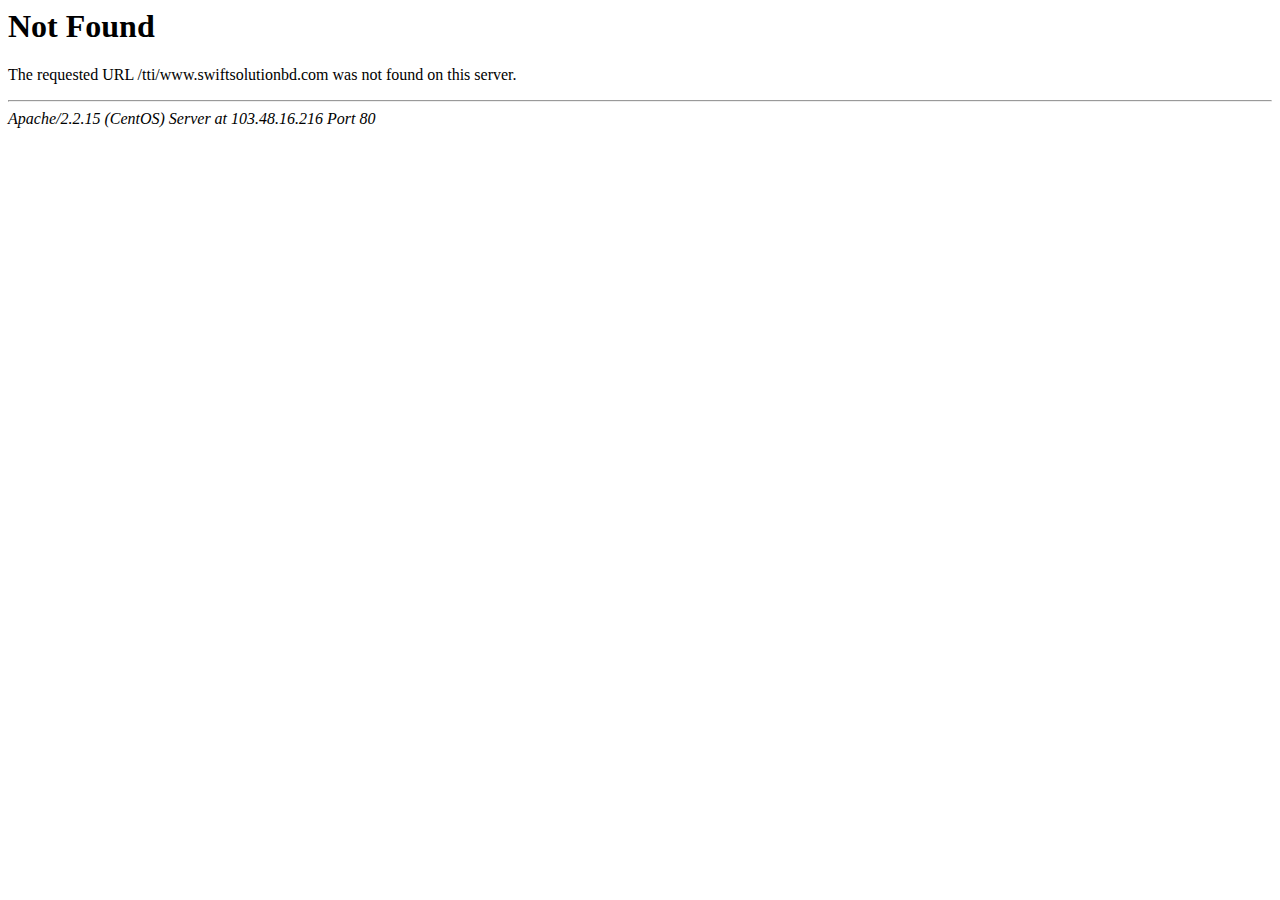
<file: www.swiftsolutionbd.html>
<!DOCTYPE HTML PUBLIC "-//IETF//DTD HTML 2.0//EN">
<html><head>
<title>404 Not Found</title>
</head><body>
<h1>Not Found</h1>
<p>The requested URL /tti/www.swiftsolutionbd.com was not found on this server.</p>
<hr>
<address>Apache/2.2.15 (CentOS) Server at 103.48.16.216 Port 80</address>
</body></html>
</file>
